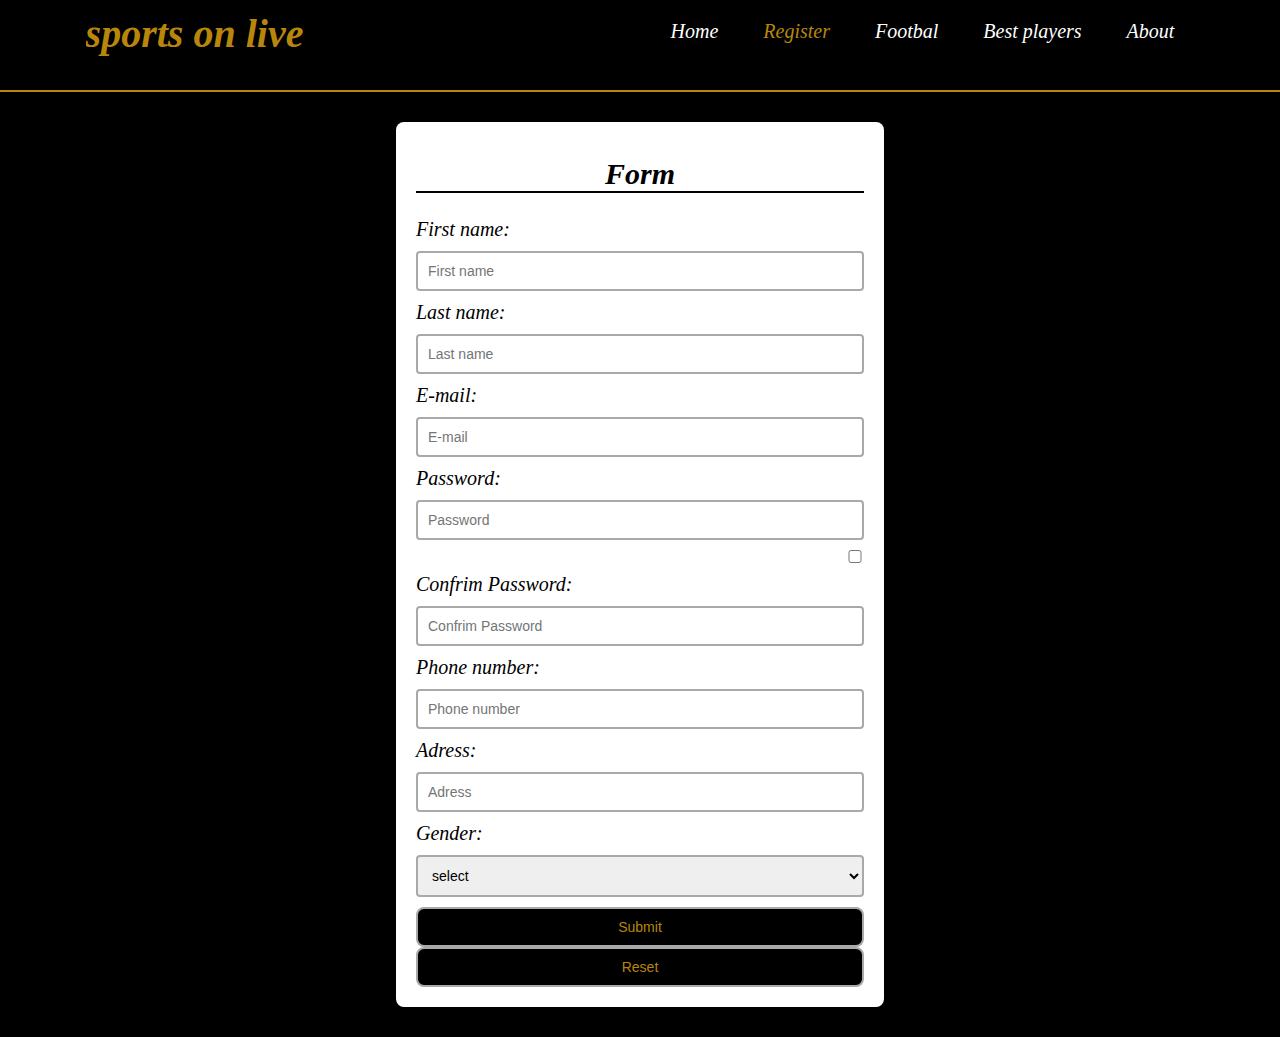
<file: form.html>
<!DOCTYPE html>
<html>
  <head>
    <meta charset="utf-8">
    <meta name="viewport" content="width=device-width,intial-scale =1.0">
    <title>
      form
    </title>
    <link rel="stylesheet" href="form.css">
  </head>
  <body>
    <header>    
      <div class="container">
        <div id="mark">
          <h1 class="htitle">sports on live</h1>
        </div>
        <nav>
          <ul>
            <li><a href="index.html">Home</a></li>
            <li><a href="form.html" class="now">Register</a></li>
            <li><a href="t2.html">Footbal</a></li>
            <li><a href="t3.html">Best players</a></li>
            <li><a href="t4.html">About</a></li>
          </ul>
        </nav>    
      </div>
    </header>
    <form name="myform" method="post" class="fc">
      <h2 class="h">Form</h2>

      <label  class="control">First name:</label>
      <input  class="control" type="text" id="name" placeholder="First name" maxlength="20" pattern="[A-Za-z]{3,}" required>
        
      <label class="control">Last name:</label>
      <input class="control" type="text" id="name" placeholder="Last name" maxlength="20" pattern="[A-Za-z]{3,}" required>  
    
      <label class="control">E-mail:</label>
      <input class="control" type="email"  id="email" placeholder="E-mail" maxlength="70" minlength="15" pattern="[a-z0-9._%+-]+@[a-z0-9.-]+\.[a-z]{2,3}$" title="The email address should be like'tahgrde@kjygyb.com'" required>
      
      <label class="control">Password:</label>
      <input class="control" type="password" id="psw" placeholder="Password"  pattern="^(?=.*[a-z])(?=.*[A-Z])(?=.*\d)\S{8}$" title=" Must start with Uppercase letter and Must contain at least one number, one special character, uppercase and lowercase letter, and at 8 no more no less characters" required> 
      <input class="control" type="checkbox" style="margin-left: 215px;" onclick="myFunction()">
        
      <label class="control"> Confrim Password:</label>
      <input class="control" type="password" id="psw2" placeholder="Confrim Password" maxlength="8" minlength="8"required>
      
      <label class="control">Phone number:</label>
      <input class="control" type="tel" id="num" placeholder="Phone number" maxlength="11" minlength="11" pattern="(?=.*\d).{11}" title="only numbers is allowed" required>
        
      <label class="control">Adress:</label>
      <input class="control" type="text" id="text" placeholder="Adress" maxlength="100" minlength="3" required>
          
      <label class="control">Gender:</label>
      <select class="control" id="gender" required>
        <option value="">select</option>
        <option value="male">Male</option>
        <option value="female">Female</option>
      </select> 
        
      <div class="control">
        <input id="submit" type="submit">
        <input id="res" type="reset"> 
      </div>              
    </form>
    <script>
      function myFunction() {
        var x = document.getElementById("psw");
        if (x.type === "password") {
        x.type = "text";
        } else {
        x.type = "password";
        }
        }
        document.getElementById("submit").onclick = function(){
        var password = document.getElementById("psw").value;
        var confrimpassword = document.getElementById("psw2").value;
        if(confrimpassword ==""){
          return true;
        }
        else if(confrimpassword != ""){
          if(password != confrimpassword){
          alert("password didn't matc try again");
          return false;
          }
        }    
        }
    </script>   
  </body>
</file>
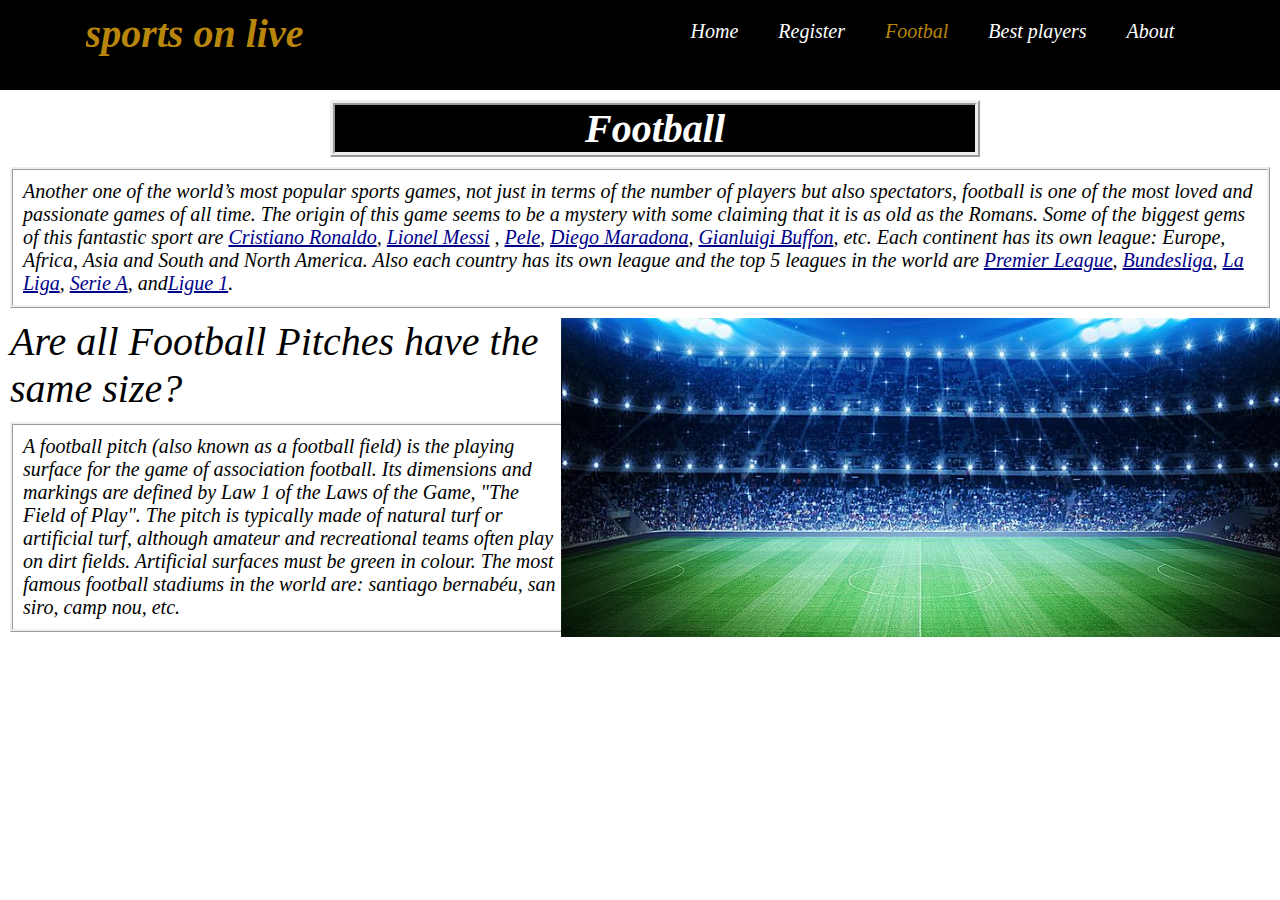
<file: t2.html>
<!DOCTYPE html>
<html>
  <head>
    <meta charset="utf-8">
    <meta name="viewport" content="width=device-width,intial-scale =1.0">
    <title>
      football
    </title>
    <link rel="stylesheet" href="t2.css">
  </head>
  <body>
    <header>    
      <div class="container">
        <div id="mark">
          <h1 class="htitle">sports on live</h1>
        </div>
        <nav>
          <ul>
            <li><a href="index.html">Home</a></li>
            <li><a href="form.html">Register</a></li>
            <li><a href="t2.html" class="now">Footbal</a></li>
            <li><a href="t3.html">Best players</a></li>
            <li><a href="t4.html">About</a></li>   
          </ul>
        </nav>    
      </div>
    </header>  
    <span>Football</span>    
    <p>
      Another one of the world’s most popular sports games, not just in terms of the number of players but also spectators, football is one of the most loved and passionate games of all time.
      The origin of this game seems to be a mystery with some claiming that it is as old as the Romans.
      Some of the biggest gems of this fantastic sport are <a href="https://www.cristianoronaldo.com/#season-highlights" target="_blank">Cristiano Ronaldo</a>,
      <a href="https://messi.com/" target="_blank">Lionel Messi</a> , <a href="https://pele10.com/" target="_blank">Pele</a>,
      <a href="https://www.diegomaradonagroup.com/about-me/" target="_blank">Diego Maradona</a>, <a href="https://buffon.playerxp.it/" target="_blank">Gianluigi Buffon</a>, etc. Each continent has its own league:
      Europe, Africa, Asia and South and North America. Also each country has its own league and the top 5 leagues in the world are <a href="https://www.premierleague.com/" target="_blank">Premier League</a>,
      <a href="https://www.bundesliga.com/en/bundesliga" target="_blank">Bundesliga</a>, <a href="https://www.laliga.com/en-GB" target="_blank">La Liga</a>, <a href="http://www.legaseriea.it/en" target="_blank">Serie A</a>, 
      and<a href="https://www.ligue1.com/" target="_blank">Ligue 1</a>.
    </p>
    <img src="4.jpg">
    <div class="note1"> Are all Football Pitches have the same size? </div>
    <div class="note2">A football pitch (also known as a football field) is the playing surface for the game of association football. Its dimensions and markings are defined by Law 1 of the Laws of the Game, "The Field of Play".
      The pitch is typically made of natural turf or artificial turf, although amateur and recreational teams often play on dirt fields.
      Artificial surfaces must be green in colour. The most famous football stadiums in the world are: santiago bernabéu, san siro, camp nou, etc. 
    </div>       
  </body>
</html>
</file>
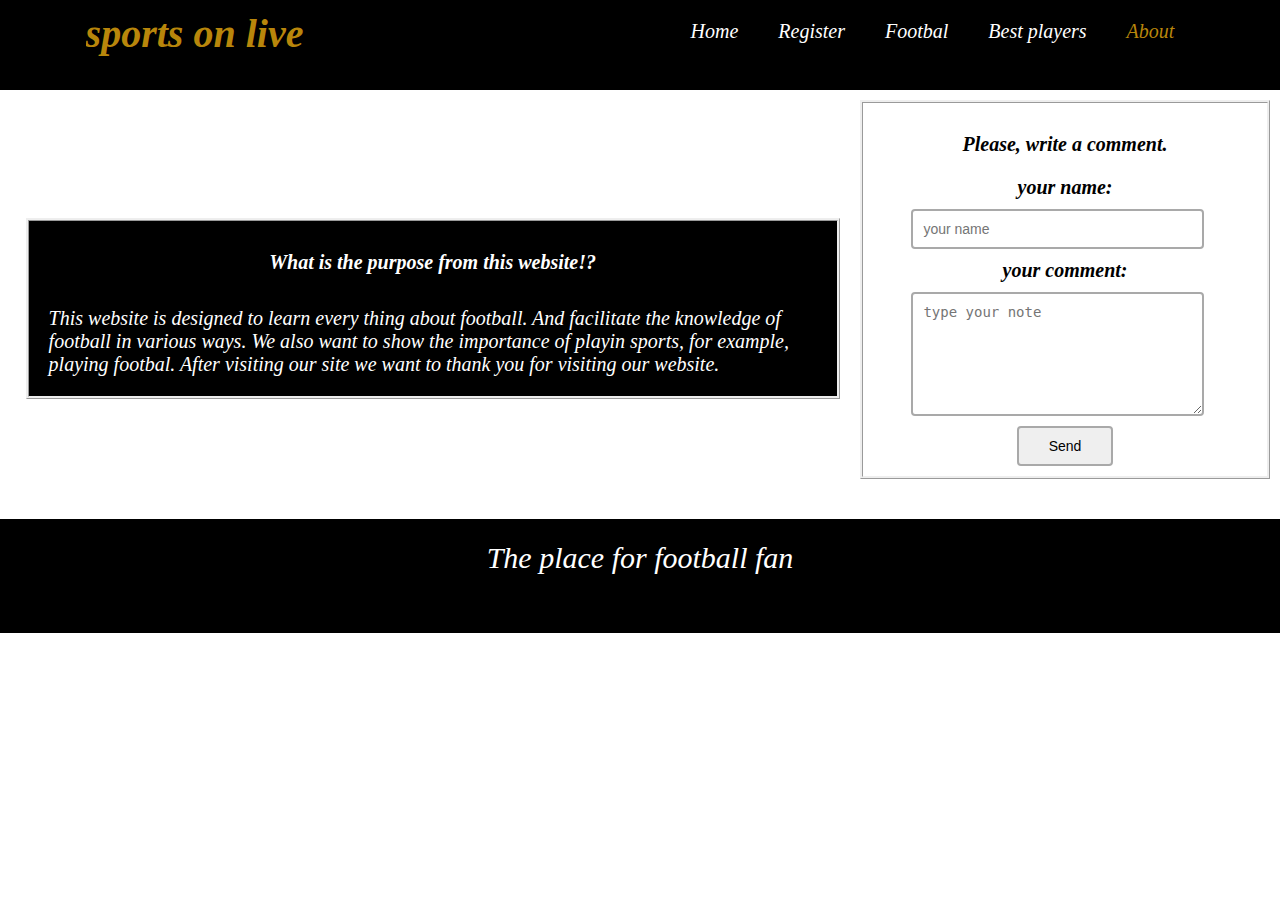
<file: t4.html>
<!DOCTYPE html>
<html>
  <head>
    <meta charset="utf-8">
    <meta name="viewport" content="width=device-width,intial-scale =1.0">
    <title>
      About
    </title>
    <link rel="stylesheet" href="t4.css">
  </head>
  <body>
    <header>    
      <div class="container">
        <div id="mark">
          <h1 class="htitle">sports on live</h1>
        </div>
        <nav>
          <ul>
            <li><a href="index.html">Home</a></li>
            <li><a href="form.html">Register</a></li>
            <li><a href="t2.html">Footbal</a></li>
            <li><a href="t3.html">Best players</a></li>
            <li><a href="t4.html" class="now">About</a></li>    
          </ul>
        </nav>    
      </div>
    </header> 
    <div class="comment">
      <form>
        <p>Please, write a comment.</p>
        <label>your name:</label>
        <input type="text" placeholder="your name" required>
        <label>your comment:</label>
        <textarea id="my-text" placeholder="type your note" required></textarea>
        <button id="button" onclick="popup()">Send</button>   
      </form>
    </div>
    <div class="text">
      <div class="ti">What is the purpose from this website!?</div><br>
      This website is designed to learn every thing about football. And facilitate the knowledge of football in various ways.
      We also want to show the importance of playin sports, for example, playing footbal. After visiting our site we want to
      thank you for visiting our website.  
    </div>
    <div class="endbar">The place for football fan</div>
    <script>
      document.getElementById("button").onclick = function popup(){
      var text = document.getElementById("my-text").value;
      if(text != ""){
      alert("successful comment");
      return true;
      }
      else if(text == ""){
      alert("try again")
      }
      return false;
      }    
    </script>
  </body>
</html>
</file>
<file: form.css>
body{
    font-size: 20px;
    margin: 0px;
    background-color: black;
    font-family: Georgia, 'Times New Roman', Times, serif;
    font-style: oblique;
}
.container{
    width: 88%;
    margin: 0px auto;
    padding: 0;
    overflow: hidden;
}
ul{
    margin: 0px;
    padding: 0px;
}
header{
    background-color: black;
    padding: 10px;
    min-height: 70px;
    border-bottom: 2px solid darkgoldenrod;
}
header a{
    color:white;
    text-decoration: none;
}
.now{
    color:darkgoldenrod;
}
header li{
    display: inline-block;
    padding: 0 20px;    
}
header #mark{
    float: left;
}
header #mark h1{
    margin: 0px;
    color: darkgoldenrod;
}
header nav{
    float: right;
    margin-top: 10px;
}
.fc{
    width: 35%;     
    margin: 30px auto;
    background-color: white;
    padding: 10px 20px;
    border-radius: 8px;
}
.h{
    border-bottom: 2px solid;
    font-weight: bold;
    text-align: center;
}
.control {
	display: block;
    margin-bottom: 10px;
}
.fc input,select{
    border: 2px solid darkgray;
	border-radius: 4px;
	font-size: 14px;
    padding: 10px;
    box-sizing: border-box;
    width:100%;
}
.control input{
    border-radius: 8px;
    box-sizing: border-box;
    width: 100%;
	font-size: 14px;
	padding: 10px;
    color: darkgoldenrod;
    background-color: black;
}
</file>
<file: t2.css>
body{
    font-size: 20px;
    margin: 0px;
    font-family: Georgia, 'Times New Roman', Times, serif;
    font-style: oblique;
}
.container{
    width: 88%;
    margin: auto;
    overflow: hidden;
}
ul{
    margin: 0px;
    padding: 0px;
}
header{
    background-color: black;
    padding: 10px;
    min-height: 70px;
}
header a{
    color:white;
    text-decoration: none;
}
.now{
    color:darkgoldenrod;
}
header li{
    float: left;
    display: inline;
    padding: 0 20px 0 20px;    
}
header #mark{
    float: left;
}
header #mark h1{
    margin: 0px;
}
header nav{
    float: right;
    margin-top: 10px;
}
.htitle{
    color: darkgoldenrod;
}
span{
    width: 50%;
    margin-right: 300px;
    margin-left: 330px;
    margin-bottom: 10px;
    margin-top: 10px;
    font-weight: bold;
    font-size: 40px;
    text-align: center;
    display: block;
    border-style: ridge;
    border-width: 5px;
    background-color: black;
    color: white;
}
p{
    text-align: left;
    border-style: ridge;
    padding: 10px;
    margin: 10px;
}
a{
    color: darkblue;
}
img{
    float: right;
    height: 319px;
}
.note1{
    text-align: left;
    font-size: 40px;
    margin: 10px;
}
.note2{
    text-align: left;
    border-style: ridge;
    width: 44%;
    padding: 10px;
    margin: 10px;
}
</file>
<file: t4.css>
body{
    font-size: 20px;
    margin: 0px;
    font-family: Georgia, 'Times New Roman', Times, serif;
    font-style: oblique;
}
.container{
    width: 88%;
    margin: auto;
    overflow: hidden;
}
ul{
    margin: 0px;
    padding: 0px;
}
header{
    background-color: black;
    padding: 10px;
    min-height: 70px;
}
header a{
    color:white;
    text-decoration: none;
}
.now{
    color:darkgoldenrod;
}
header li{
    float: left;
    display: inline;
    padding: 0 20px 0 20px;    
}
header #mark{
    float: left;
}
header #mark h1{
    margin: 0px;
}
header nav{
    float: right;
    margin-top: 10px;
}
.htitle{
    color: darkgoldenrod;
}
.ti{
    font-weight: bold;
    margin: 10px;
    text-align: center;
}
.text{
    width: 60%;
    margin-left: 2%;
    margin-top: 10%;
    padding: 20px;
    border-style: ridge;
    color: white;
    background-color: black;
}
.comment{
    float: right;
    direction: ltr;
    margin: 10px;
    padding: 10px;
    width: 30%;
    height: 50%;
    text-align: center;
    font-weight: bold;
    border-style: ridge;
}
input{
    border: 2px solid darkgray;
	border-radius: 4px;
	display: block;
	font-size: 14px;
	padding: 10px;
    width:70%;
    margin: 0px 20% 10px 10%;
}
textarea{
    border: 2px solid darkgray;
	border-radius: 4px;
	display: block;
	font-size: 14px;
    width:70%;
    height: 100px;
    padding: 10px;
    margin: 0px 20% 10px 10%;
}
label {
	display: inline-block;
    margin-bottom: 10px;
}
button{
    border: 2px solid darkgray;
	border-radius: 4px;
	font-size: 14px;
	padding: 10px;
	width:25%;
}
.endbar{
    height: 70px;
    background-color: black;
    margin-top: 9.4%;
    color: white;
    text-align: center;
    padding: 22px;
    font-size: 30px;
}
</file>
